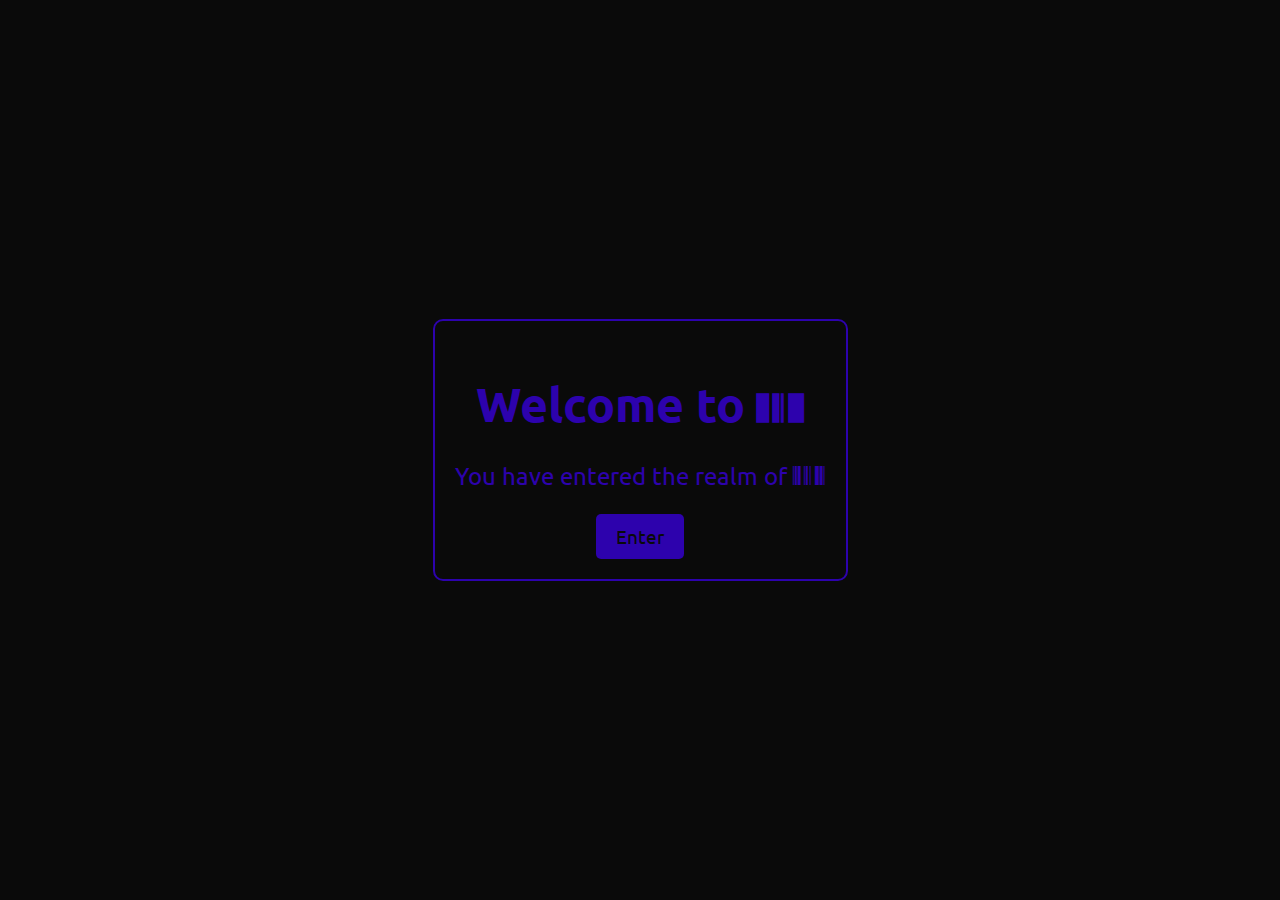
<file: index.html>
<!DOCTYPE html>
<html lang="en">
<head>
    <meta charset="UTF-8">
    <meta name="viewport" content="width=device-width, initial-scale=1.0">
    <title>Intro Page</title>
    <link rel="icon" type="image/x-icon" href="img/DP.ico">
    <link rel="stylesheet" href="styles.css">
    <link href="https://fonts.googleapis.com/css2?family=Ubuntu:wght@400;700&family=Libre+Barcode+128&display=swap" rel="stylesheet">
</head>
<body>
    <div class="container">
        <h1>
            <span class="ubuntu"> Welcome to </span>
            <span class="barcode"> Jem</span>


        </h1>
        <p>

            <span class="intro-text">You have entered the realm of </span>
            <span class="barcode-bigger">Jem</span>

        </p>
        <a href="about.html" class="enter-button">Enter</a>
    </div>
</body>
</html>
</file>
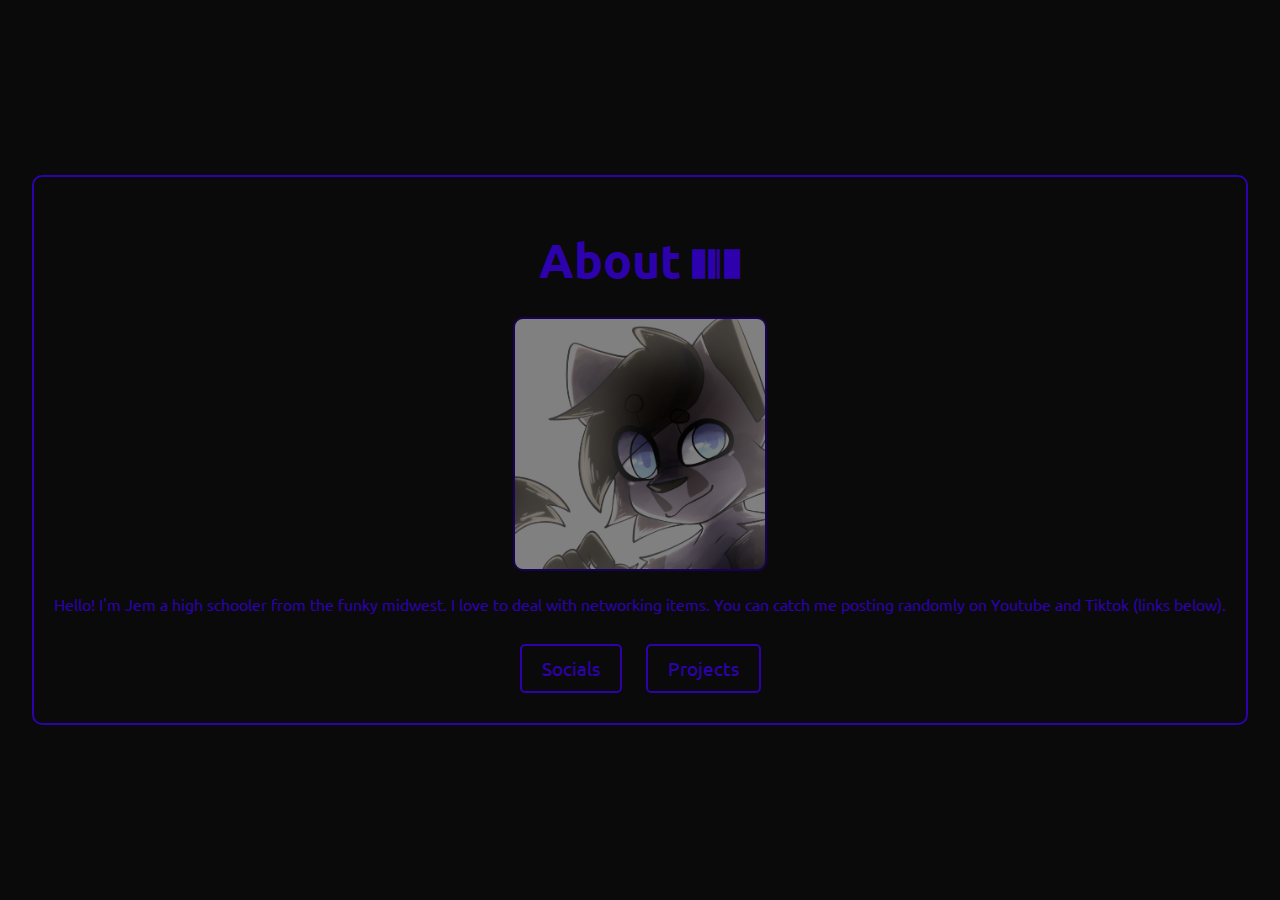
<file: about.html>
<!DOCTYPE html>
<html lang="en">
    <head>
        <meta charset="UTF-8">
        <meta name="viewport" content="width=device-width, initial-scale=1.0">
        <title>About Jem</title>
        <link rel="icon" type="image/x-icon" href="img/beawIco.ico">
        <link rel="stylesheet" href="styles.css">
        <link href="https://fonts.googleapis.com/css2?family=Ubuntu:wght@400;700&family=Libre+Barcode+128&display=swap" rel="stylesheet">
    </head>
    <body>
        <div class="container">
            <h1>
                <span class="ubuntu">About</span>
                <span class="barcode"> Jem </span>

            </h1>
            <div class="image-container">
                <img src="img/chrysler.png" alt="my otter oc named bean" class="image-containerimg">
            </div><p>
                <span>Hello! I'm Jem a high schooler from the funky midwest. I love to deal with networking items. You can catch me posting randomly on Youtube and Tiktok (links below).</span>
            </p>
            <div class="button-container">
                <a href="socials.html" class="nav-button">Socials</a>
                <a href="main.html" class="nav-button">Projects</a>
            </div>
        </div>
    </body>
    </html>
</file>
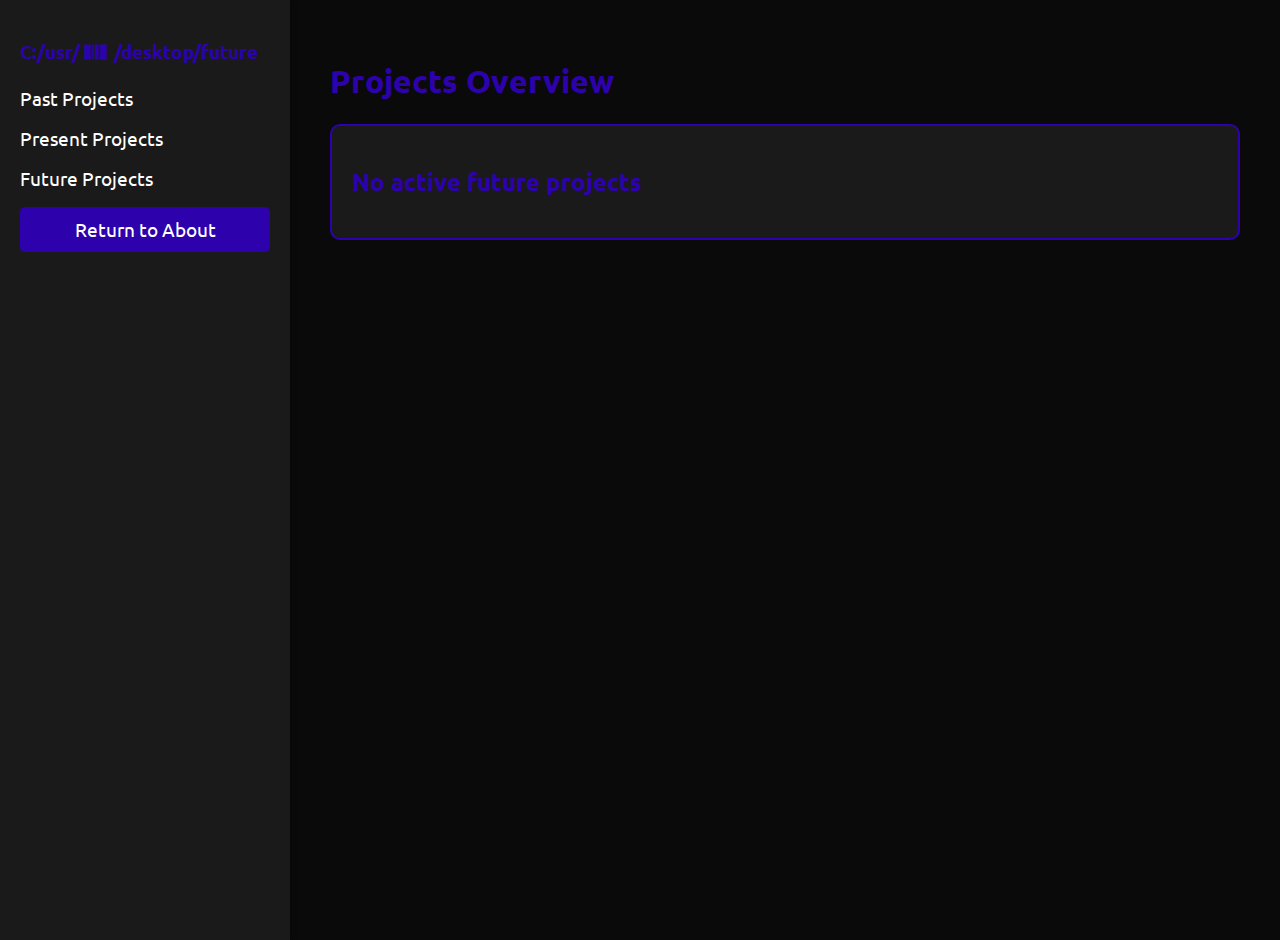
<file: future.html>
<!DOCTYPE html>
<html lang="en">
<head>
    <meta charset="UTF-8">
    <meta name="viewport" content="width=device-width, initial-scale=1.0">
    <title>Projects</title>
    <link rel="icon" type="image/x-icon" href="img/beawIco.ico">
    <link rel="stylesheet" href="projects.css">
    <link href="https://fonts.googleapis.com/css2?family=Ubuntu:wght@400;700&family=Libre+Barcode+128&display=swap" rel="stylesheet">
</head>
<body>
    <div class="sidebar">
        <h3>
           <span class="ubuntu">C:/usr/</span>
           <span class="barcode-medium">JEM</span>
           <span class="ubuntu">/desktop/future</span>
        
        </h3>
        <ul>
            <li><a href="past.html">Past Projects</a></li>
            <li><a href="present.html">Present Projects</a></li>
            <li><a href="future.html">Future Projects</a></li>
        </ul>
        <div class="return-container">
            <a href="about.html" class="return-button">Return to About</a>
        </div>
    </div>

    <div class="content">
        <h1>Projects Overview</h1>
        <div class="project-file" onclick="openPopup('Project 1')">
            <h2>No active future projects</h2>
            
        </div>
        
    </div>

    
    <div id="popup" class="popup">
        <div class="popup-content">
            <span class="close" onclick="closePopup()">&times;</span>
            <h2 id="project-title">N/A</h2>
            <p id="project-info">N/A</p>
            <img id="project-image" src="img/noImage.png" alt="Project Image">
        </div>
    </div>

    <script src="future.js"></script>
</body>
</html>
</file>
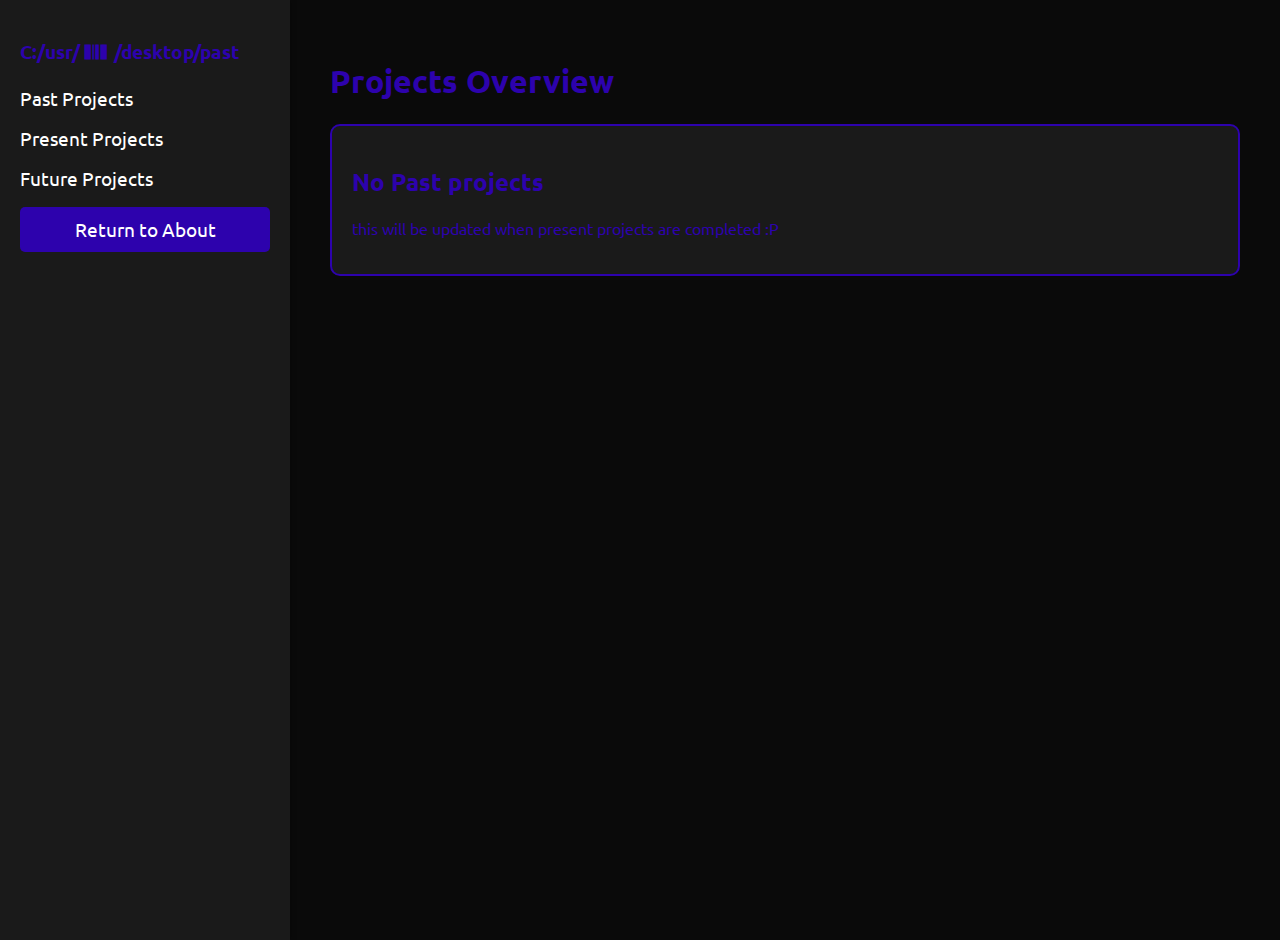
<file: past.html>
<!DOCTYPE html>
<html lang="en">
<head>
    <meta charset="UTF-8">
    <meta name="viewport" content="width=device-width, initial-scale=1.0">
    <title>Projects</title>
    <link rel="icon" type="image/x-icon" href="img/beawIco.ico">
    <link rel="stylesheet" href="projects.css">
    <link href="https://fonts.googleapis.com/css2?family=Ubuntu:wght@400;700&family=Libre+Barcode+128&display=swap" rel="stylesheet">
</head>
<body>
    <div class="sidebar">
        <h3>
           <span class="ubuntu">C:/usr/</span>
           <span class="barcode-medium">JEM</span>
           <span class="ubuntu">/desktop/past</span>
        
        </h3>
        <ul>
            <li><a href="past.html">Past Projects</a></li>
            <li><a href="present.html">Present Projects</a></li>
            <li><a href="future.html">Future Projects</a></li>
        </ul>
        <div class="return-container">
            <a href="about.html" class="return-button">Return to About</a>
        </div>
    </div>

    <div class="content">
        <h1>Projects Overview</h1>
        <div class="project-file" onclick="openPopup('Project 1')">
            <h2>No Past projects</h2>
            <p> this will be updated when present projects are completed :P </p>
            
        </div>
        
    </div>

    
    <div id="popup" class="popup">
        <div class="popup-content">
            <span class="close" onclick="closePopup()">&times;</span>
            <h2 id="project-title"></h2>
            <p id="project-info">This will be updated when present projects are completed :P</p>
            <img id="project-image" src="img/noImage.png" alt="Project Image">
        </div>
    </div>

    <script src="about.js"></script>
</body>
</html>
</file>
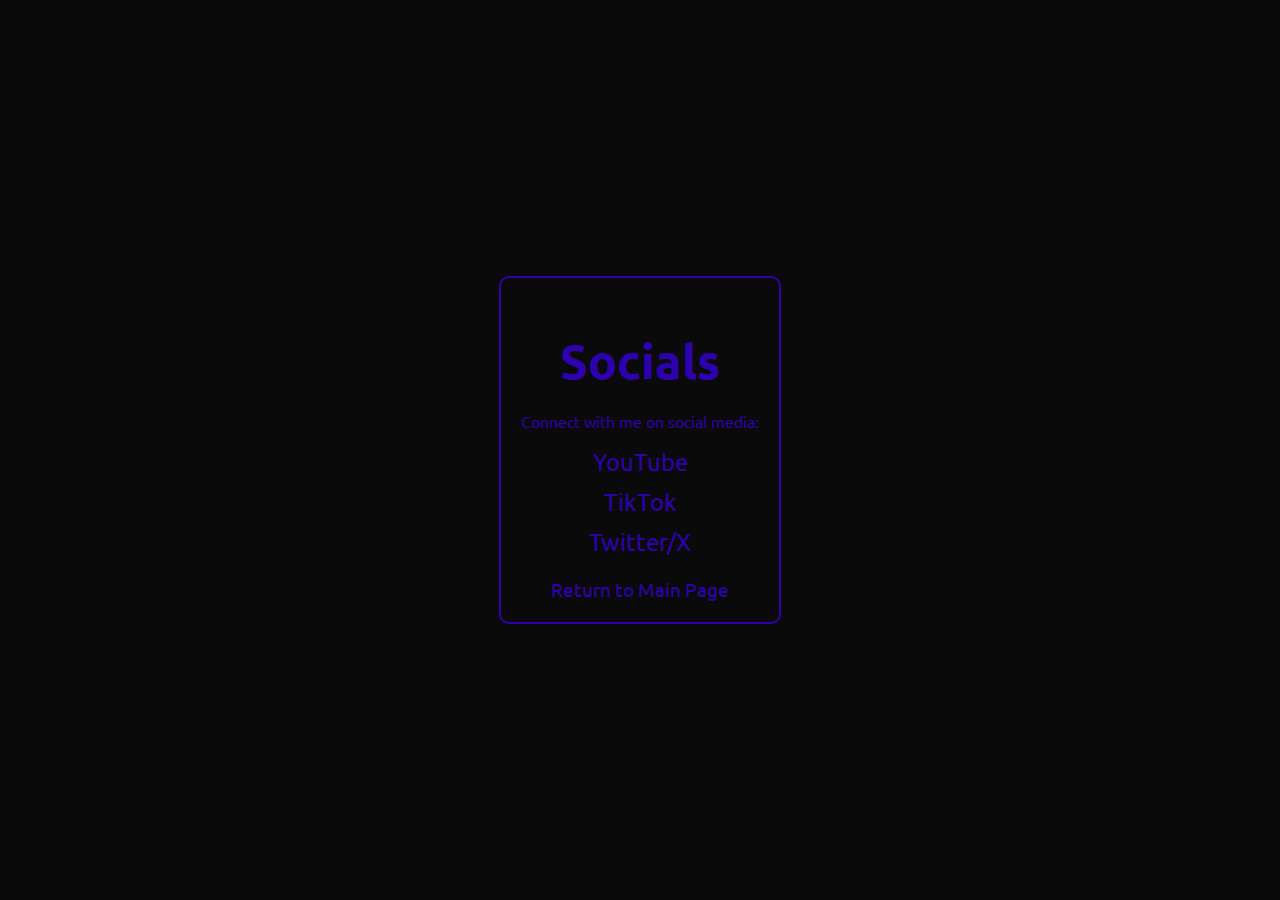
<file: socials.html>
<!DOCTYPE html>
<html lang="en">
<head>
    <meta charset="UTF-8">
    <meta name="viewport" content="width=device-width, initial-scale=1.0">
    <title>Socials Page</title>
    <link rel="stylesheet" href="styles.css">
    <link href="https://fonts.googleapis.com/css2?family=Ubuntu:wght@400;700&family=Libre+Barcode+128&display=swap" rel="stylesheet">
</head>
<body>
    <div class="container">
        <h1>Socials</h1>
        <p>Connect with me on social media:</p>
        <ul class="social-links">
            <li><a href="https://www.youtube.com/@roxy_ix5107" target="_blank">YouTube</a></li>
            <li><a href="https://www.tiktok.com/@roxy3stripes" target="_blank">TikTok</a></li>
            <li><a href="https://twitter.com/PickledRoxy" target="_blank">Twitter/X</a></li>
        </ul>
        <a href="about.html" class="return-link">Return to Main Page</a>
    </div>
</body>
</html>
</file>
<file: styles.css>
@font-face {
    font-family: 'PerfectDOSVGA';
    src: url('fonts/Perfect DOS VGA 437 Win.ttf') format('truetype'),
         url('fonts/Perfect DOS VGA 437.ttf') format('truetype');
    font-weight: normal;
    font-style: normal;
}




html, body {
    height: 100%;
    width: 100%;
    overflow: hidden;
}


body {
    background-color: #0a0a0a;
    color: #2d02ad;
    font-family: 'Ubuntu', sans-serif;
    display: flex;
    justify-content: center;
    align-items: center;
    height: 100vh;
    margin: 0;
}


.container {
    text-align: center;
    padding: 20px;
    border: 2px solid #2d02ad;
    border-radius: 10px;
}

h1 {
    font-size: 3em;
    margin-bottom: 20px;
}

.intro-text {
    font-size: 1.5em;
    margin-bottom: 40px;
}

.enter-button {
    background-color: #2d02ad;
    color: #0a0a0a;
    border: none;
    padding: 10px 20px;
    font-size: 1.2em;
    cursor: pointer;
    border-radius: 5px;
    text-decoration: none;
    transition: background-color 0.3s, color 0.3s;
    display: inline-block;
}

.enter-button:hover {
    background-color: #0a0a0a;
    color: #2d02ad;
    border: 1px solid #2d02ad;
}

.social-links {
    list-style-type: none;
    padding: 0;
}

.social-links li {
    margin: 10px 0;
}

.social-links a {
    color: #2d02ad;
    font-size: 1.5em;
    text-decoration: none;
    transition: color 0.3s;
}

.social-links a:hover {
    color: #fff;
}

.return-link {
    display: block;
    margin-top: 20px;
    font-size: 1.2em;
    color: #2d02ad;
    text-decoration: none;
    transition: color 0.3s;
}

.return-link:hover {
    color: #fff;
}

.barcode {
    font-family: 'Libre Barcode 128', cursive;
    
}

.barcode-medium {
    font-family: 'Libre Barcode 128', cursive;
    font-size: 1.25em;
}

.barcode-bigger {
    font-family: 'Libre Barcode 128', cursive;
    font-size: 2em;
}

.image-container {
    margin-bottom: 20px;
}

.image-containerimg {
    width: 100%;
    max-width: 400px;
    border: 2px solid #2d02ad;
    border-radius: 10px;
}


.button-container {
    margin-top: 20px;
}

.nav-button {
    display: inline-block;
    margin: 10px;
    padding: 10px 20px;
    font-size: 1.2em;
    color: #2d02ad;
    text-decoration: none;
    border: 2px solid #2d02ad;
    border-radius: 5px;
    transition: background-color 0.3s, color 0.3s;
}

.nav-button:hover {
    background-color: #2d02ad;
    color: #0a0a0a;
}

.image-containerimg {
    width: 100%;
    max-width: 250px;
    height: 100%;
    max-height: 250px;
    border: 2px solid #2d02ad;
    border-radius: 10px;
    filter: brightness(50%);
}

.sidebar {
    width: 250px;
    background-color: #1a1a1a;
    padding: 20px;
    box-shadow: 2px 0 5px rgba(0, 0, 0, 0.2);
    height: 100vh;
}

.sidebar h2 {
    font-size: 1.5em;
    margin-bottom: 20px;
    color: #2d02ad;
}

.sidebar ul {
    list-style-type: none;
    padding: 0;
}

.sidebar ul li {
    margin: 15px 0;
}

.sidebar ul li a {
    color: #ffffff;
    text-decoration: none;
    font-size: 1.2em;
    transition: color 0.3s;
}

.sidebar ul li a:hover {
    color: #2d02ad;
}

.content {
    flex-grow: 1;
    padding: 40px;
}

.project-file {
    background-color: #1a1a1a;
    border: 2px solid #2d02ad;
    border-radius: 10px;
    padding: 20px;
    margin-bottom: 20px;
    cursor: pointer;
    transition: transform 0.3s;
}

.project-file:hover {
    transform: scale(1.05);
}

.popup {
    display: none;
    position: fixed;
    z-index: 1;
    left: 0;
    top: 0;
    width: 100%;
    height: 100%;
    overflow: auto;
    background-color: rgba(0, 0, 0, 0.8);
    justify-content: center;
    align-items: center;
}

.popup-content {
    background-color: #1a1a1a;
    padding: 20px;
    border: 2px solid #2d02ad;
    border-radius: 10px;
    width: 80%;
    max-width: 600px;
    text-align: center;
}

.close {
    color: #ffffff;
    float: right;
    font-size: 28px;
    font-weight: bold;
    cursor: pointer;
}

.close:hover {
    color: #2d02ad;
}

.popup img {
    max-width: 100%;
    height: auto;
    margin-top: 20px;
    border: 2px solid #2d02ad;
    border-radius: 10px;
}

.return-container {
    margin-top: auto;
}

.return-button {
    display: block;
    padding: 10px;
    background-color: #2d02ad;
    color: #ffffff;
    text-align: center;
    text-decoration: none;
    font-size: 1.2em;
    border-radius: 5px;
    transition: background-color 0.3s, color 0.3s;
}

.return-button:hover {
    background-color: #ffffff;
    color: #2d02ad;
}

#loading-screen {
    width: 100vw; 
    height: 100vh; 
    display: flex;
    justify-content: center;
    align-items: center;
    background-color: #0a0a0a;
}

#terminal {
    width: 100%;
    height: 100%;
    padding: 20px;
    font-family: 'PerfectDOSVGA', monospace;
    color: #FFFFFF;
    background-color: #0a0a0a;
    overflow-y: auto; 
    white-space: pre-wrap;
    box-sizing: border-box;
}

#loading-text {
    font-family: 'PerfectDOSVGA', monospace;
    line-height: 1.5;
    font-size: 1.1em;
}

.hidden {
    display: none;
}
</file>
<file: projects.css>
body {
    font-family: 'Ubuntu', sans-serif;
    background-color: #0a0a0a;
    color: #2d02ad;
    margin: 0;
    display: flex;
}

.sidebar {
    width: 250px;
    background-color: #1a1a1a;
    padding: 20px;
    box-shadow: 2px 0 5px rgba(0, 0, 0, 0.2);
    height: 100vh;
}

.sidebar h2 {
    font-size: 1.5em;
    margin-bottom: 20px;
    color: #2d02ad;
}

.sidebar ul {
    list-style-type: none;
    padding: 0;
}

.sidebar ul li {
    margin: 15px 0;
}

.sidebar ul li a {
    color: #ffffff;
    text-decoration: none;
    font-size: 1.2em;
    transition: color 0.3s;
}

.sidebar ul li a:hover {
    color: #2d02ad;
}

.content {
    flex-grow: 1;
    padding: 40px;
}

.project-file {
    background-color: #1a1a1a;
    border: 2px solid #2d02ad;
    border-radius: 10px;
    padding: 20px;
    margin-bottom: 20px;
    cursor: pointer;
    transition: transform 0.3s;
}

.project-file:hover {
    transform: scale(1.05);
}

.popup {
    display: none;
    position: fixed;
    z-index: 1;
    left: 0;
    top: 0;
    width: 100%;
    height: 100%;
    overflow: auto;
    background-color: rgba(0, 0, 0, 0.8);
    justify-content: center;
    align-items: center;
}

.popup-content {
    background-color: #1a1a1a;
    padding: 20px;
    border: 2px solid #2d02ad;
    border-radius: 10px;
    width: 80%;
    max-width: 600px;
    text-align: center;
}

.close {
    color: #ffffff;
    float: right;
    font-size: 28px;
    font-weight: bold;
    cursor: pointer;
}

.close:hover {
    color: #2d02ad;
}

.popup img {
    max-width: 100%;
    height: auto;
    margin-top: 20px;
    border: 2px solid #2d02ad;
    border-radius: 10px;
}

.image{
    width: 100%;
    max-width: 250px;
    border: 2px solid #2d02ad;
    border-radius: 10px;
}

.barcode-medium {
    font-family: 'Libre Barcode 128', cursive;
    font-size: 1.25em;
}

.return-container {
    margin-top: auto;
}

.return-button {
    display: block;
    padding: 10px;
    background-color: #2d02ad;
    color: #ffffff;
    text-align: center;
    text-decoration: none;
    font-size: 1.2em;
    border-radius: 5px;
    transition: background-color 0.3s, color 0.3s;
}

.return-button:hover {
    background-color: #ffffff;
    color: #2d02ad;
}
</file>
